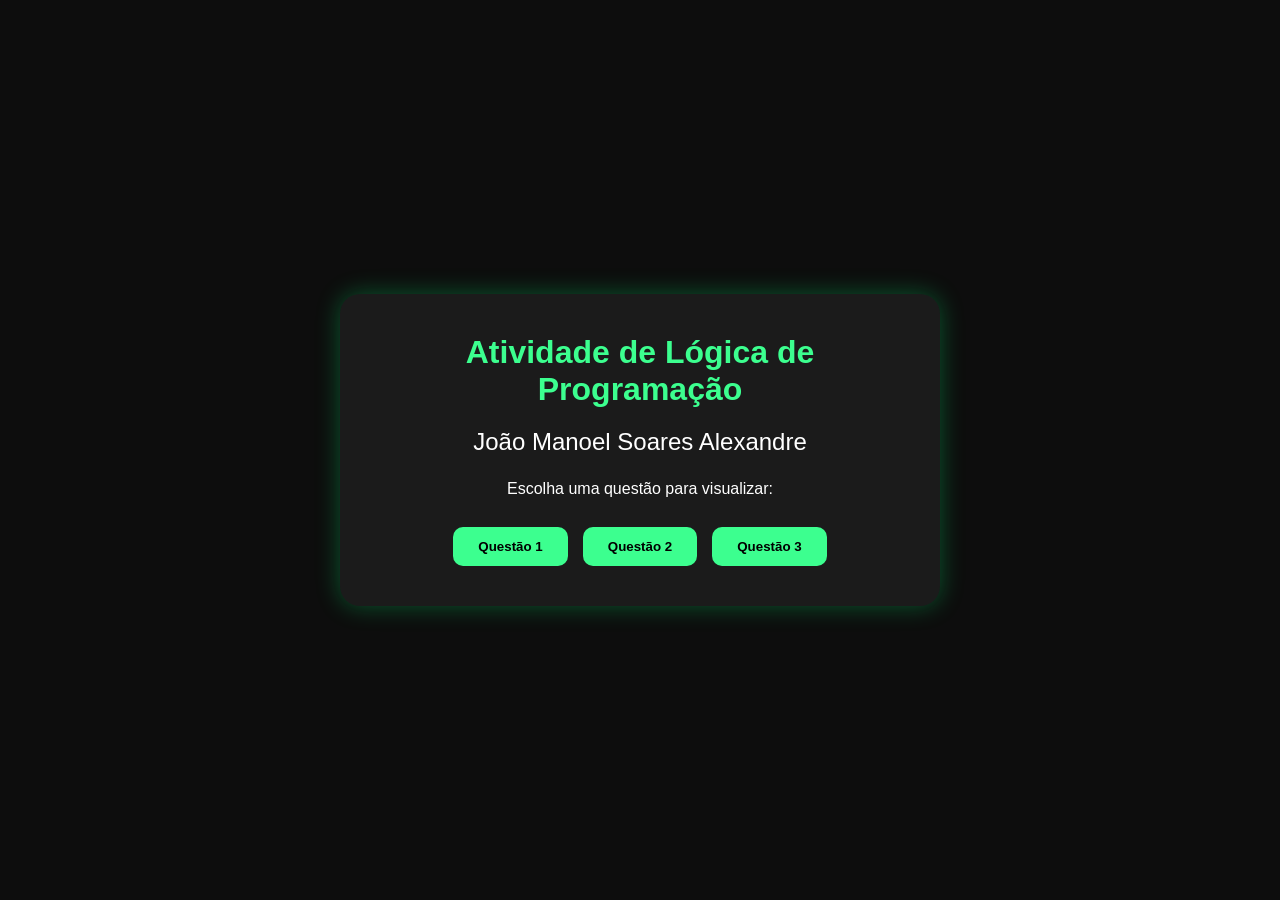
<file: Desafio-11-06-main/index.html>
<!DOCTYPE html>
<html lang="pt-BR">
<head>
    <meta charset="UTF-8">
    <title>Atividade de Lógica</title>
    <link rel="stylesheet" href="style.css">
</head>
<body>

<div class="container">

    <h1>Atividade de Lógica de Programação</h1>

    <h2>João Manoel Soares Alexandre</h2>

    <p class="pergunta">
        Escolha uma questão para visualizar:
    </p>

    <div class="menu">
        <a href="questoes/q1.html"><button>Questão 1</button></a>
        <a href="questoes/q2.html"><button>Questão 2</button></a>
        <a href="questoes/q3.html"><button>Questão 3</button></a>
    </div>

</div>

</body>
</html>
</file>
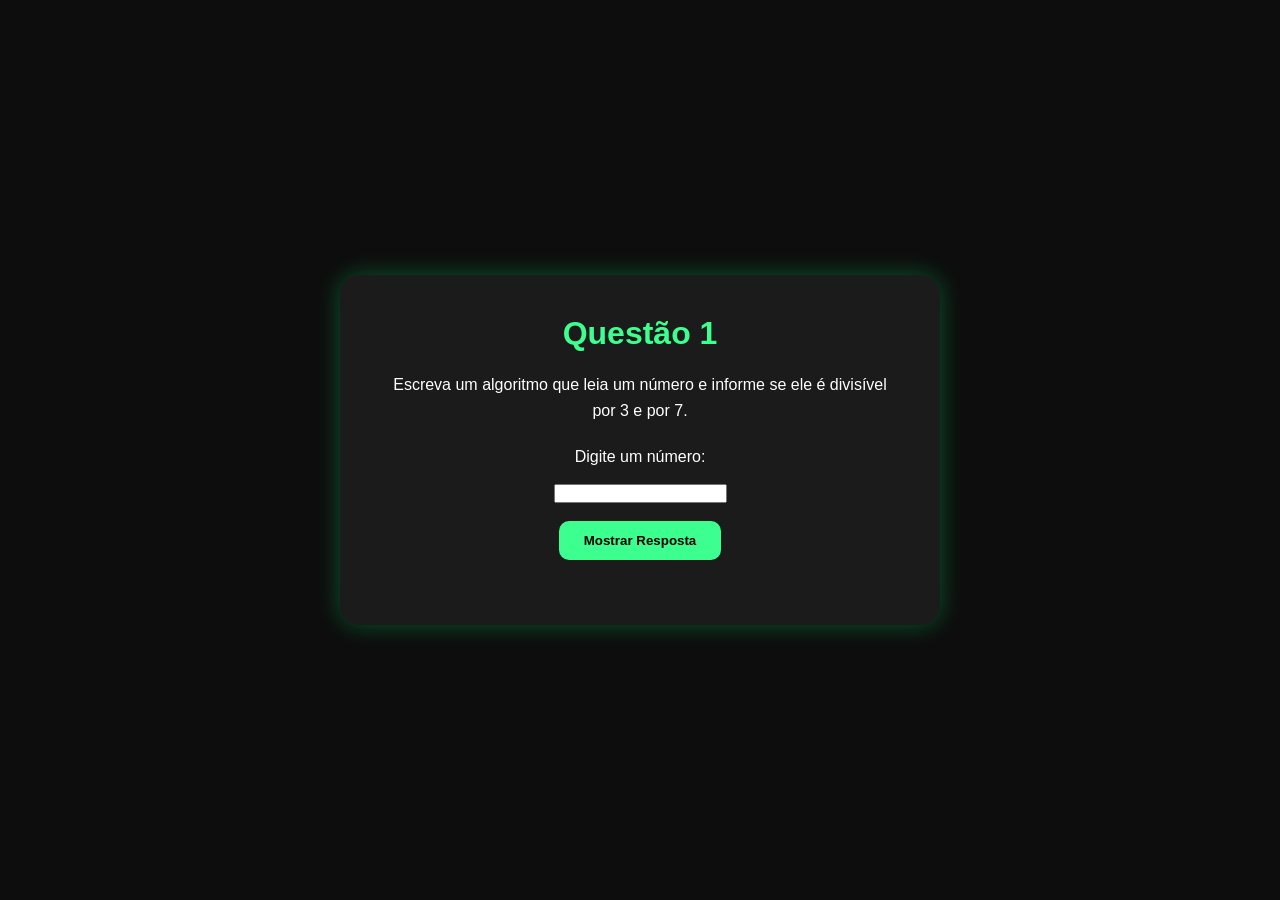
<file: Desafio-11-06-main/questoes/q1.html>
<!DOCTYPE html>
<html lang="pt-BR">
<head>
    <meta charset="UTF-8">
    <title>Questão 1</title>
    <link rel="stylesheet" href="../style.css">
</head>
<body>

<div class="container">

    <h1>Questão 1</h1>

    <p class="pergunta">
        Escreva um algoritmo que leia um número e informe se ele
        é divisível por 3 e por 7.
    </p>

    <label>Digite um número:</label>

    <br><br>

    <input type="number" id="numero">

    <br><br>
    
    <button onclick="mostrarResposta()">
        Mostrar Resposta
    </button>

    <div id="resultado"></div>

</div>

<script src="q1.js"></script>

</body>
</html>
</file>
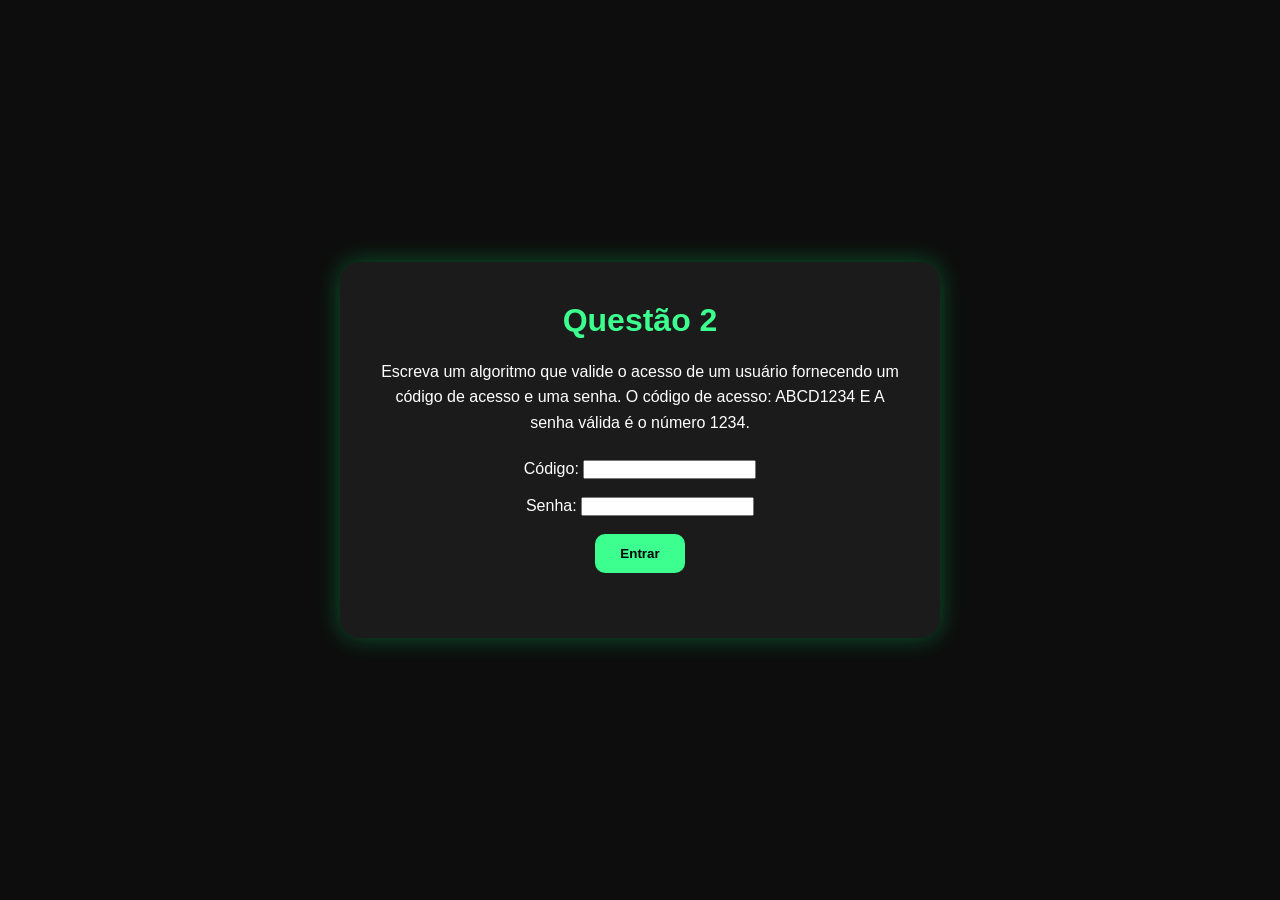
<file: Desafio-11-06-main/questoes/q2.html>
<!DOCTYPE html>
<html lang="pt-BR">
<head>
    <meta charset="UTF-8">
    <title>Questão 2</title>
    <link rel="stylesheet" href="../style.css">
</head>
<body>

<div class="container">

    <h1>Questão 2</h1>

    <p class="pergunta">
        Escreva um algoritmo que valide o acesso de um usuário
        fornecendo um código de acesso e uma senha. O código de
        acesso: ABCD1234 E A senha válida é o número 1234.
    </p>

    <label>Código:</label>
    <input type="text" id="codigo">

    <br><br>

    <label>Senha:</label>
    <input type="password" id="senha">

    <br><br>

    <button onclick="mostrarResposta()">
        Entrar
    </button>

    <div id="resultado"></div>

</div>

<script src="q2.js"></script>

</body>
</html>
</file>
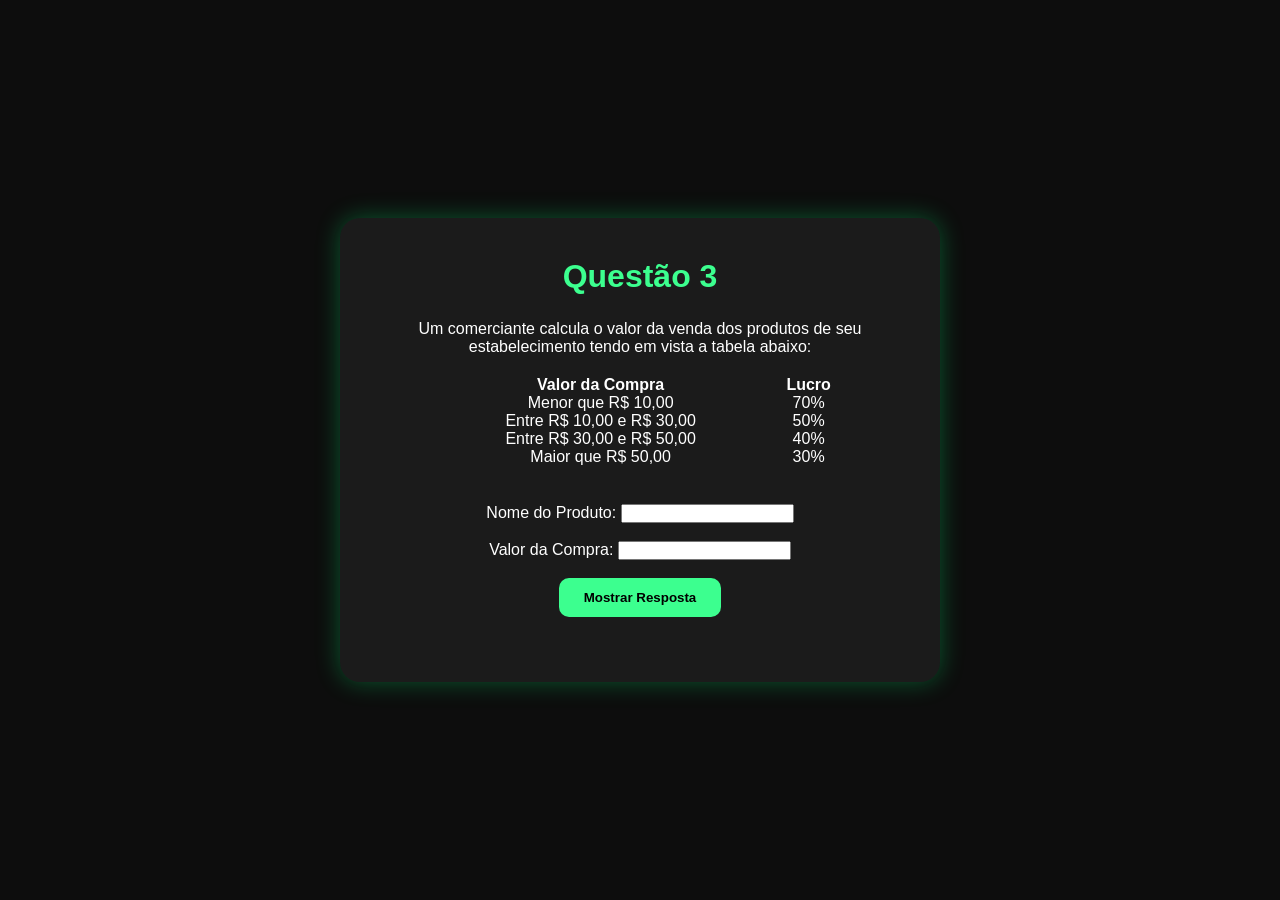
<file: Desafio-11-06-main/questoes/q3.html>
<!DOCTYPE html>
<html lang="pt-BR">
<head>
    <meta charset="UTF-8">
    <title>Questão 3</title>
    <link rel="stylesheet" href="../style.css">
</head>
<body>

<div class="container">

    <h1>Questão 3</h1>

    <p class="pergunta">

     <p>
         Um comerciante calcula o valor da venda dos produtos de
    seu estabelecimento tendo em vista a tabela abaixo:
</p>

<table>
    <tr>
        <th>Valor da Compra</th>
        <th>Lucro</th>
    </tr>

    <tr>
        <td>Menor que R$ 10,00</td>
        <td>70%</td>
    </tr>

    <tr>
        <td>Entre R$ 10,00 e R$ 30,00</td>
        <td>50%</td>
    </tr>

    <tr>
        <td>Entre R$ 30,00 e R$ 50,00</td>
        <td>40%</td>
    </tr>

    <tr>
        <td>Maior que R$ 50,00</td>
        <td>30%</td>
    </tr>
</table>

<br>

<label>Nome do Produto:</label>
<input type="text" id="produto">

<br><br>

<label>Valor da Compra:</label>
<input type="number" id="valorCompra">

<br><br>


    <button onclick="mostrarResposta()">
        Mostrar Resposta
    </button>

    <div id="resultado"></div>

</div>

<script src="q3.js"></script>

</body>
</html>
</file>
<file: Desafio-11-06-main/style.css>
*{
    margin:0;
    padding:0;
    box-sizing:border-box;
    font-family:Arial, sans-serif;
}

body{
    background:#0d0d0d;
    color:white;
    display:flex;
    justify-content:center;
    align-items:center;
    height:100vh;
}

.container{
    width:600px;
    padding:40px;
    background:#1b1b1b;
    border-radius:20px;
    text-align:center;
    box-shadow:0 0 25px rgba(0,255,120,.3);
}

h1{
    color:#3cff8f;
    margin-bottom:20px;
}

.pergunta{
    margin-bottom:25px;
    line-height:1.6;
}

button{
    padding:12px 25px;
    border:none;
    border-radius:10px;
    background:#3cff8f;
    color:black;
    font-weight:bold;
    cursor:pointer;
}

button:hover{
    transform:scale(1.05);
}

#resultado{
    margin-top:25px;
    font-size:18px;
}
h2{
    color:#ffffff;
    margin-bottom:20px;
    font-weight:400;
}

.menu{
    display:flex;
    flex-wrap:wrap;
    gap:15px;
    justify-content:center;
    margin-top:20px;
}

button{
    padding:12px 25px;
    border:none;
    border-radius:10px;
    background:#3cff8f;
    color:black;
    font-weight:bold;
    cursor:pointer;
    transition:.3s;
}

button:hover{
    transform:scale(1.05);
    box-shadow:0 0 15px #3cff8f;
}
table{
    width: 80%;
    margin: 20px auto;
    border-collapse: collapse;
}
</file>
